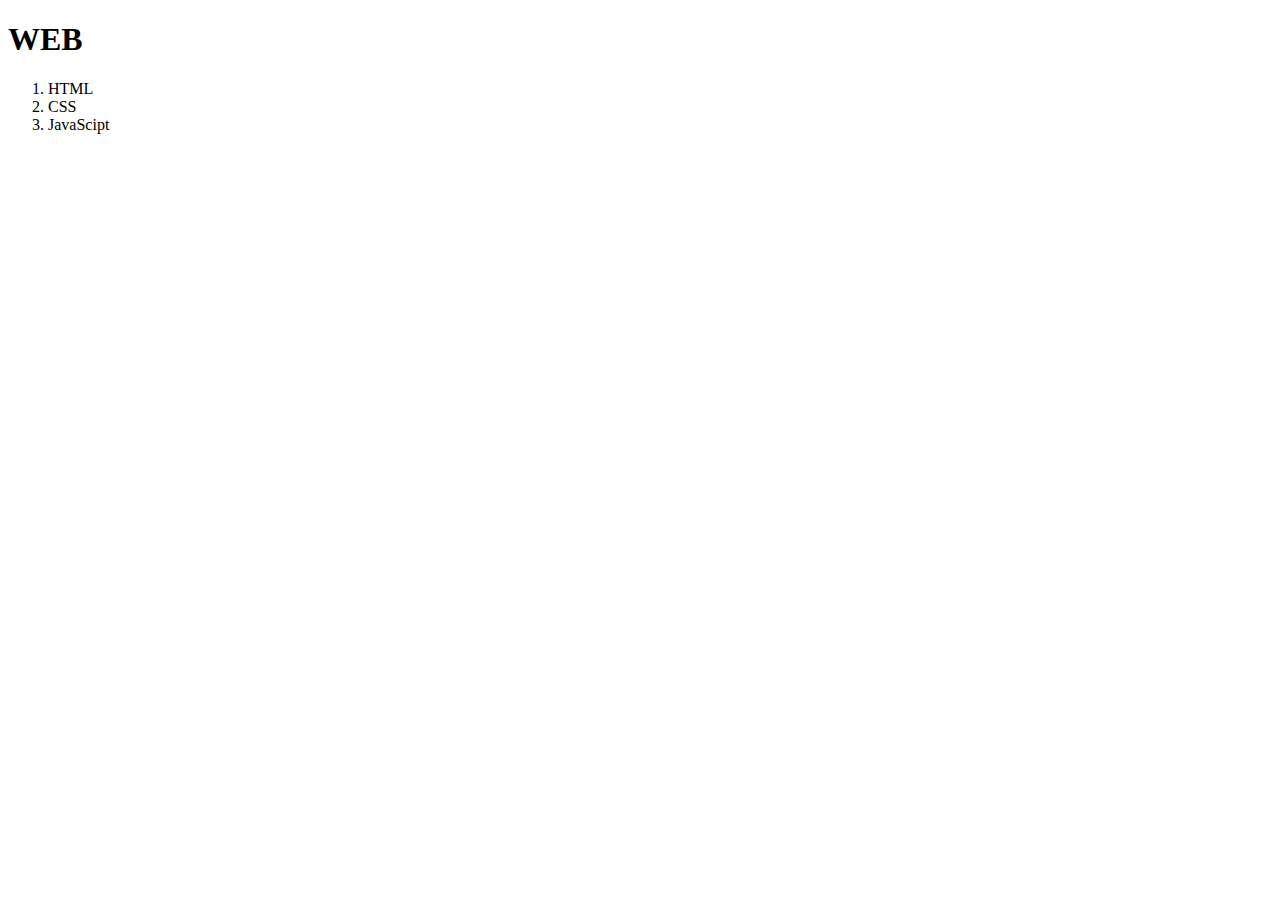
<file: index.html>
<!doctype html>
<html>
<head>
  <title>WEB1 - html</title>
  <meta charset="utf-8">
  <style>
  a {
    color:black;
    text-decoration: none;
  }

  </style>
</head>
<body>
  <h1><a href="index.html">WEB</a></h1>
<ol>
  <li><a href="1.html">HTML </a></li>
  <li><a href="2.html">CSS </a></li>
  <li><a href="3.html">JavaScipt </a></li>
</ol>
</file>
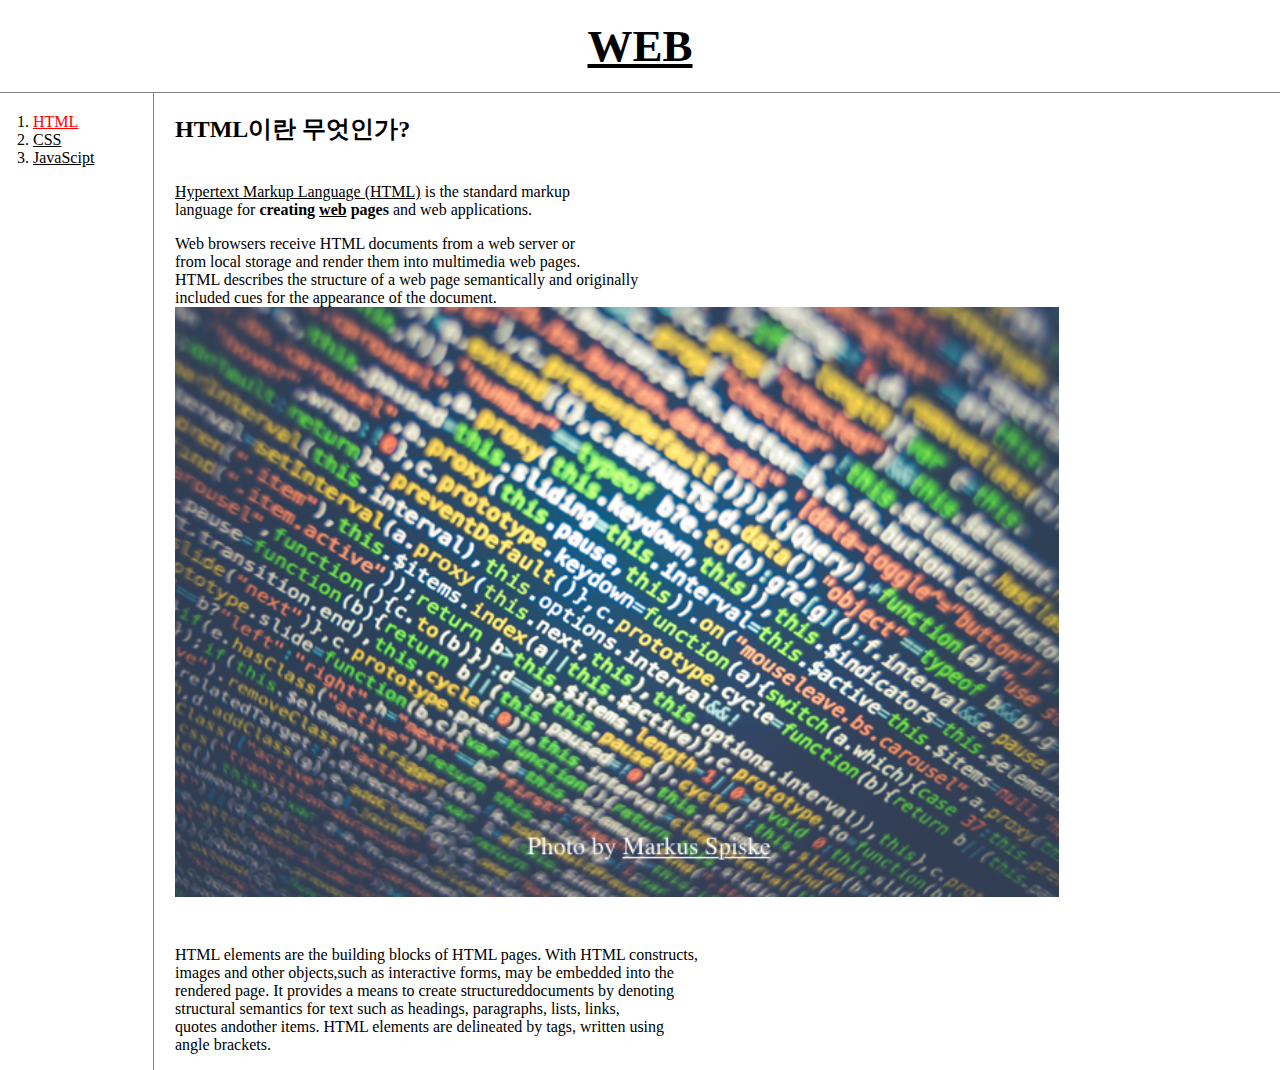
<file: 1.html>
<!doctype html>
<html>
<head>
  <title>WEB1 - html</title>
  <meta charset="utf-8">
  <link rel="stylesheet" href="style.css">
</head>
<body>
  <h1><a href="index.html">WEB</a></h1>
<div id ="grid">
<ol>
  <li><a href="1.html"style="color:red;text-decoration:underline">HTML </a></li>
  <li><a href="2.html">CSS </a></li>
  <li><a href="3.html">JavaScipt</a></li>
</ol>
<div id="article">
<h2>HTML이란 무엇인가?</h2><br>
<a href ="https://www.w3.org/TR/html52/" target="blank" title="html5 speicificarion">
Hypertext Markup Language (HTML)</a> is the standard markup<br>
language for <strong>creating <u>web</u> pages</strong> and web applications.
<p>
Web browsers receive HTML documents from a web server or<br>
from local storage and render them into multimedia web pages.<br>
HTML describes the structure of a web page semantically and originally<br>
included cues for the appearance of the document.
<img src="1.jpg" width="80%">
<p style="margin-top:45px;">
HTML elements are the building blocks of HTML pages. With HTML constructs,<br>
images and other objects,such as interactive forms, may be embedded into the<br>
rendered page. It provides a means to create structureddocuments by denoting<br>
structural semantics for text such as headings, paragraphs, lists, links,<br>
quotes andother items. HTML elements are delineated by tags, written using<br>
angle brackets.
</p>
</div>
</div>
</body>
</file>
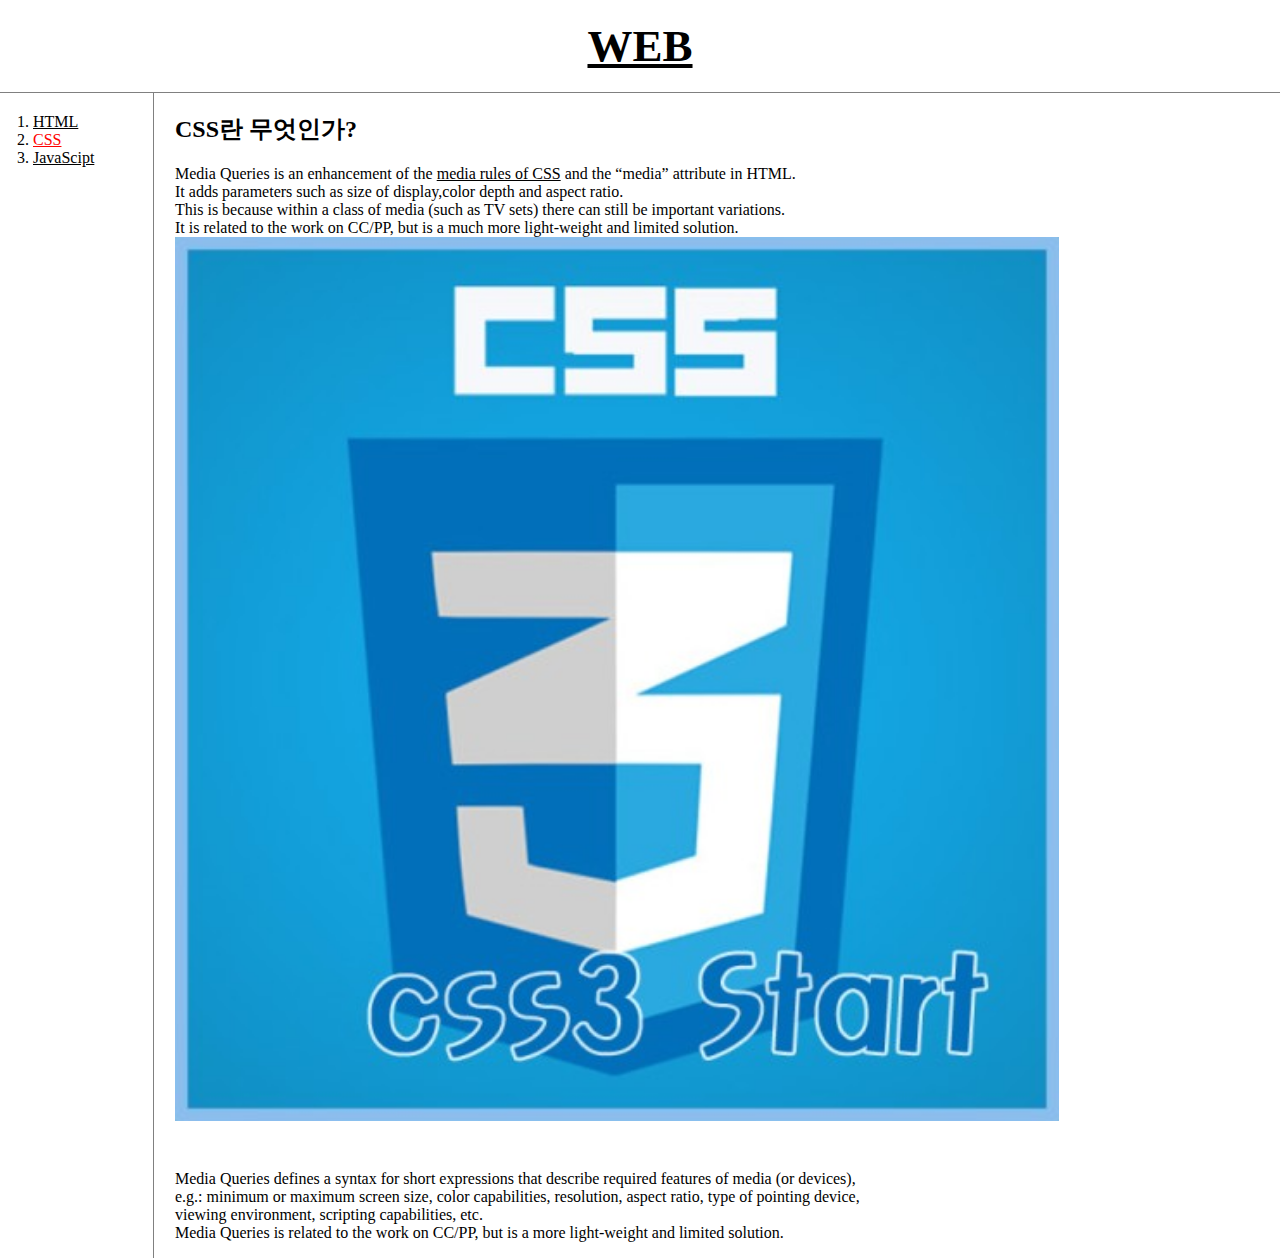
<file: 2.html>
<!doctype html>
<html>
<head>
  <title>WEB1 - CSS</title>
  <meta charset="utf-8">
  <link rel="stylesheet" href="style.css">
</head>
<body>
  <h1><a href="index.html">WEB</a></h1>
  <div id ="grid">
    <ol>
      <li><a href="1.html">HTML </a></li>
      <li><a href="2.html" style="color:red;text-decoration:underline">CSS </a></li>
      <li><a href="3.html">JavaScipt </a></li>
    </ol>
    <div id="article">
      <h2>CSS란 무엇인가?</h2>
      <p>
      Media Queries is an enhancement of the
      <a href ="https://www.w3.org/Style/CSS/specs.en.html" target="blank" title="css speicificarion">
      media rules of CSS</a> and the “media” attribute in HTML.<br>
      It adds parameters such as size of display,color depth and aspect ratio.<br>
      This is because within a class of media (such as TV sets) there can still be important variations.<br>
      It is related to the work on CC/PP, but is a much more light-weight and limited solution.
      <img src="2.jpg" width="80%">
      <p style="margin-top:45px;">
      Media Queries defines a syntax for short expressions that describe required features of media (or devices),<br>
      e.g.: minimum or maximum screen size, color capabilities, resolution, aspect ratio, type of pointing device, <br>
      viewing environment, scripting capabilities, etc.<br>
       Media Queries is related to the work on CC/PP, but is a more light-weight and limited solution.<br>
     </p>
    </div>
  </div>
  </body>
  </html>
</file>
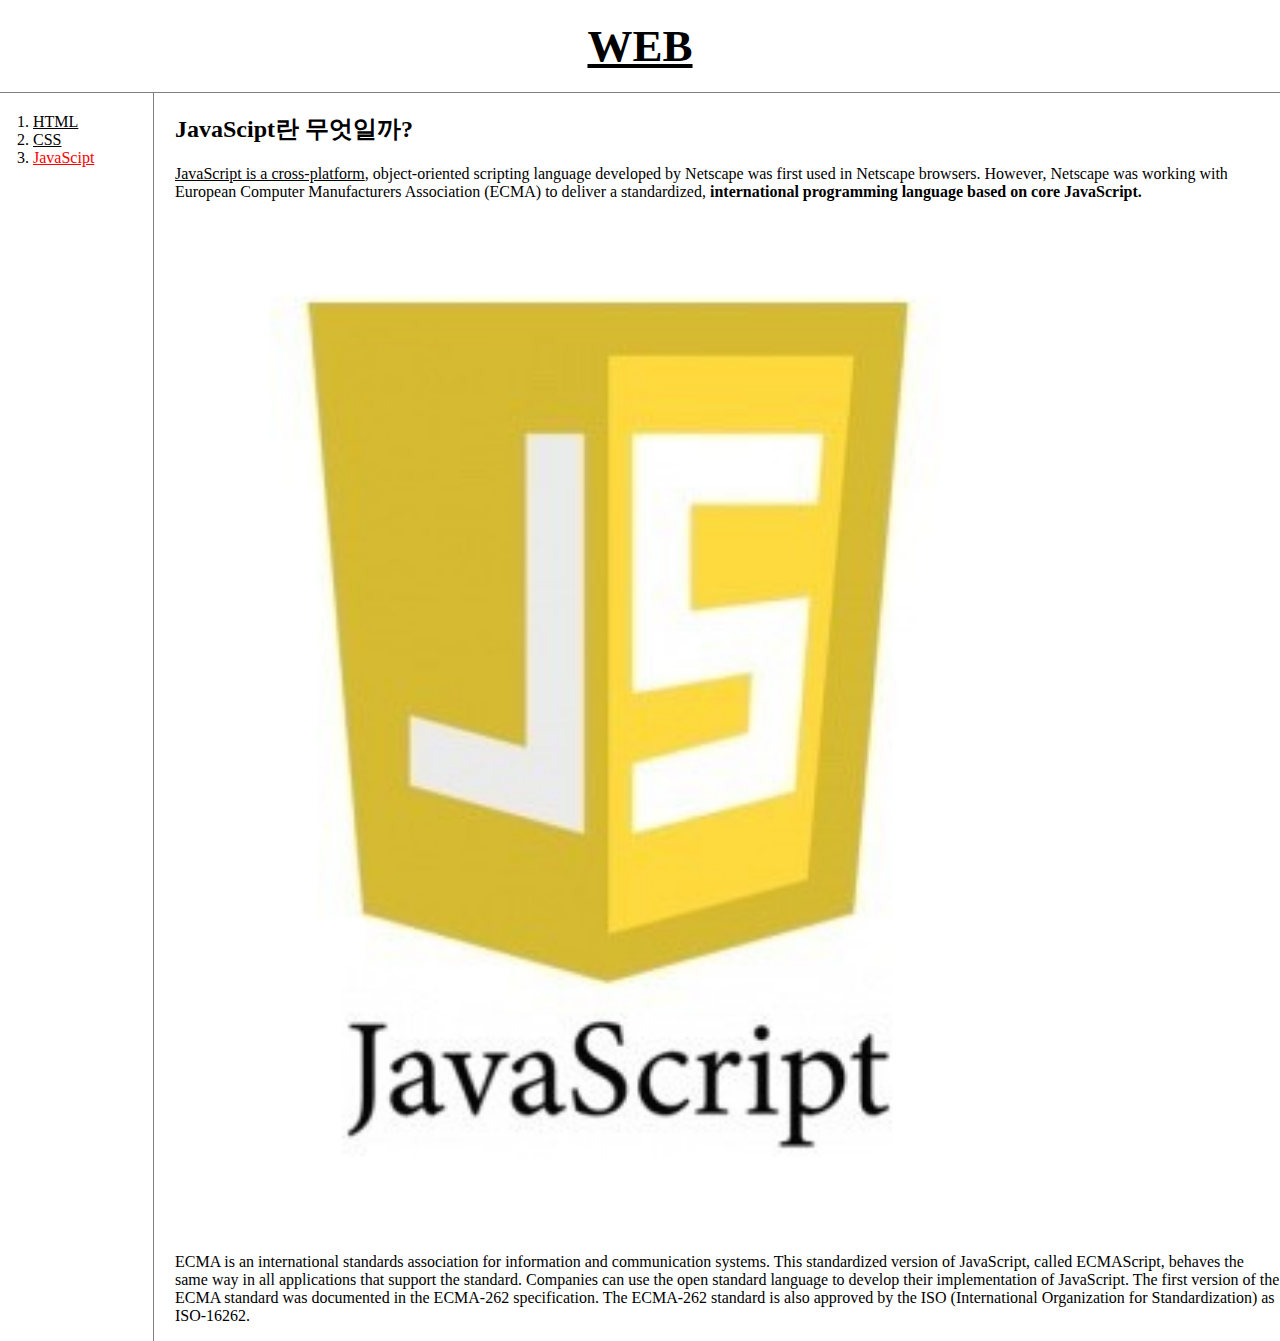
<file: 3.html>
<!doctype html>
<html>
<head>
  <title>WEB1 - JavaScipt</title>
  <meta charset="utf-8">
  <link rel="stylesheet" href="style.css">
</head>
<body>
  <h1><a href="index.html">WEB</a></h1>
  <div id ="grid">
<ol>
  <li><a href="1.html">HTML </a></li>
  <li><a href="2.html">CSS </a></li>
  <li><a href="3.html"style= "color:red;text-decoration:underline">JavaScipt </a></li>
</ol>
<div id="article">
<h2>JavaScipt란 무엇일까?</h2>
<p>
  <a href="https://www.w3resource.com/javascript/introduction/ECMA-and-javascript.php" target ="blank" title = "javascript란?">
  JavaScript is a cross-platform</a>, object-oriented scripting language developed by Netscape was first used in Netscape browsers.
  However, Netscape was working with European Computer Manufacturers Association (ECMA) to deliver a standardized,
  <strong>international programming language based on core JavaScript.</strong>
  <img src ="3.jpg" width = "80%">
  <p style="margin-top:45px;">
  ECMA is an international standards association for information and communication systems.
  This standardized version of JavaScript, called ECMAScript,
  behaves the same way in all applications that support the standard.
  Companies can use the open standard language to develop their implementation
  of JavaScript. The first version of the ECMA standard was documented in the ECMA-262 specification.
  The ECMA-262 standard is also approved by the ISO
  (International Organization for Standardization) as ISO-16262.
  </p>
</div>
</div>
  </body>
  </html>
</file>
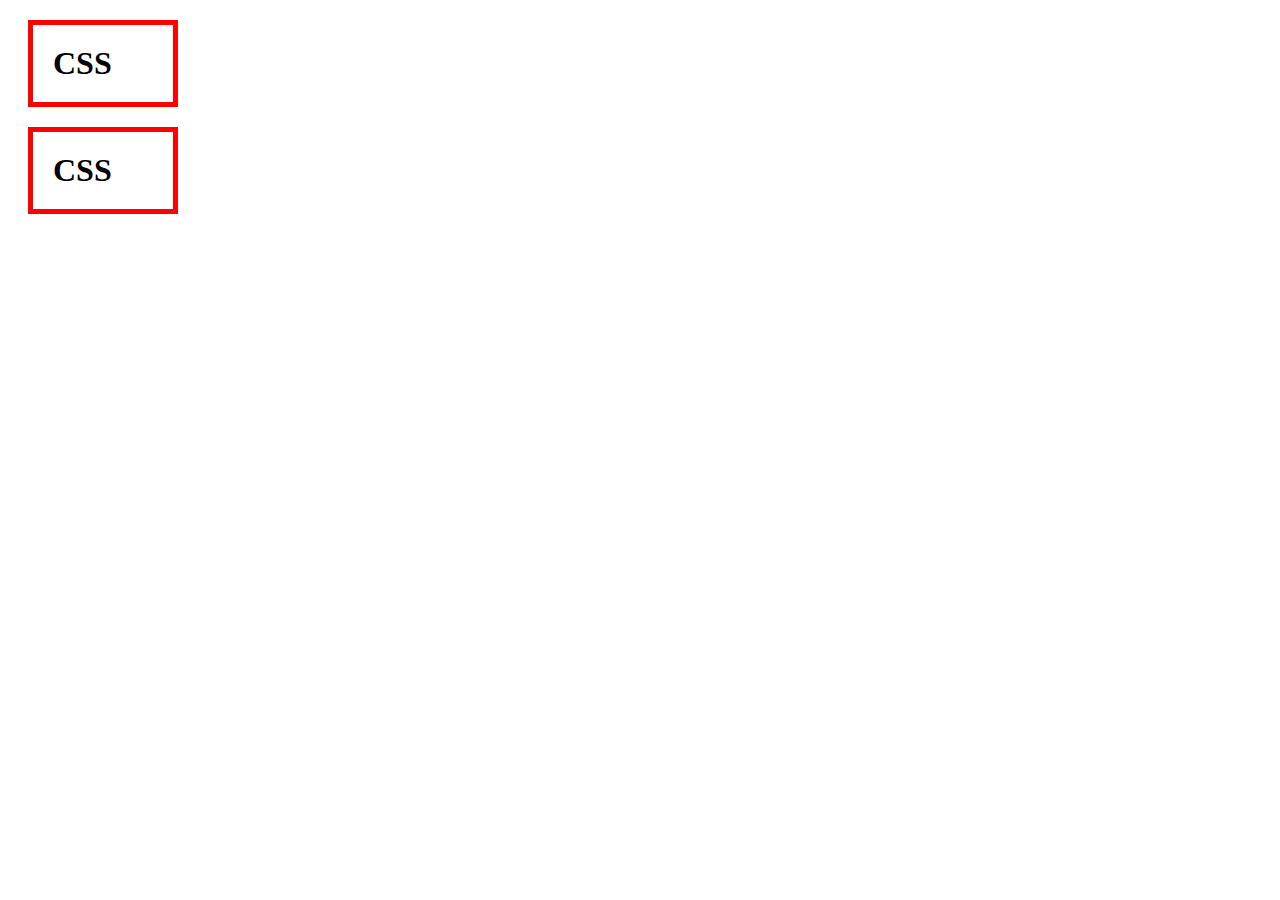
<file: box.html>
<!doctype html>
<html>
  <head>
    <meta charset="utf-8">
    <title></title>
    <style>
      h1{
        border:5px solid red;
        padding:20px;
        margin:20px;
        display:block;
        width:100px;
      }
    </style>
  </head>
  <body>
    <h1>CSS</h1>
    <h1>CSS</h1>
  </body>
</html>
</file>
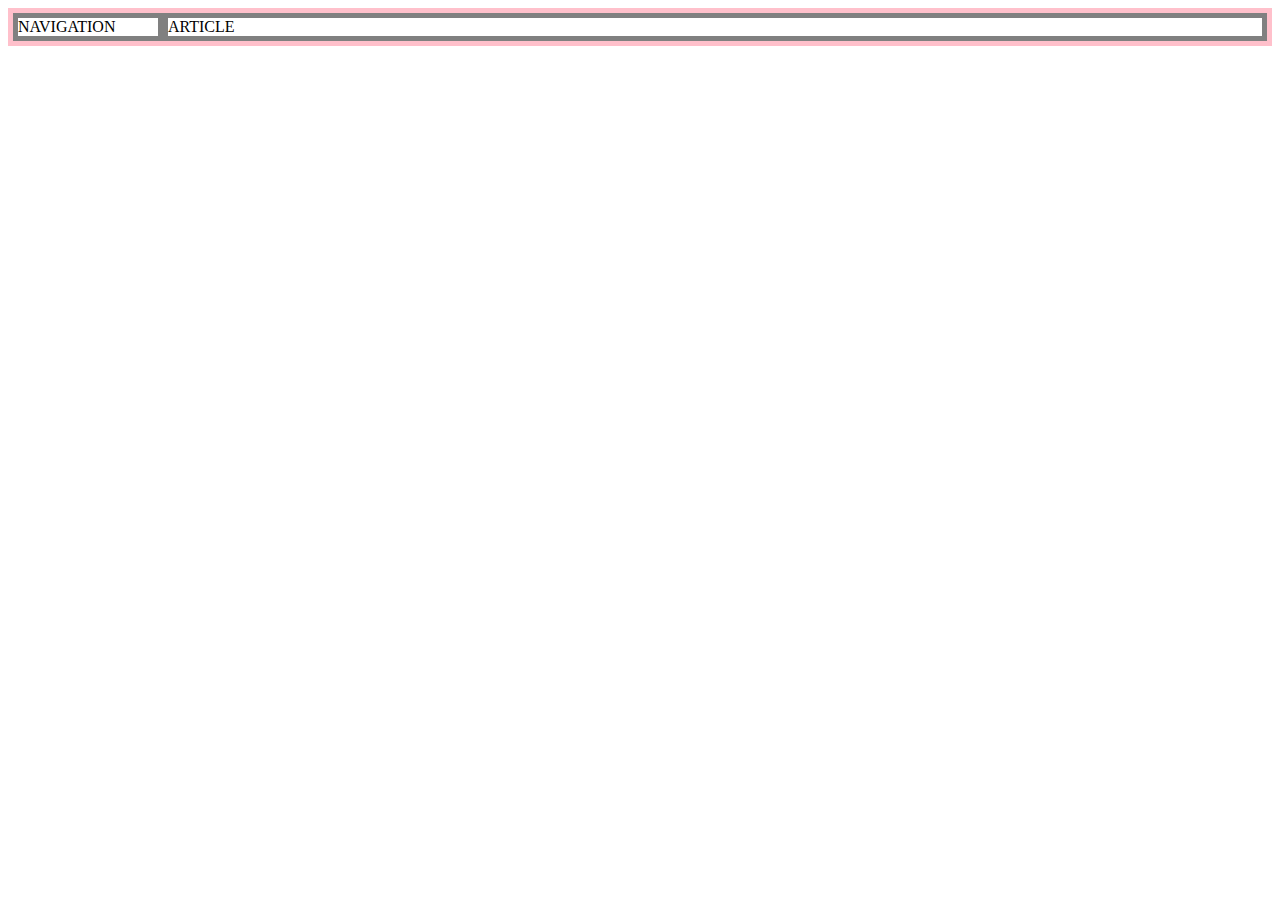
<file: grid.html>
<!FOCTYPE html>
<html>
  <head>
    <meta charset="utf-8">
    <title></title>
    <style>
      #grid{
        border:5px solid pink;
        display:grid;
        grid-template-columns: 150px 1fr;
      }
      div{
        border:5px solid gray;
      }
      </style>
  </head>
  <body>
    <div id ="grid">
      <div>NAVIGATION</div>
      <div>ARTICLE</div>
    </div>
  </body>
</html>
</file>
<file: style.css>
body {
  margin:0;
}
a {
 color:black;
}
h1 {
 font-size: 45px;
 text-align: center;
 border-bottom:1px solid gray;
 margin:0;
 padding:20px;
 }
 ol{
   border-right:1px solid gray;
   width:100px;
   margin:0;
   padding:20px;
 }
 #grid{
   display: grid;
   grid-template-columns: 150px 1fr;
 }
 #grid ol{
   padding-left:33px;
 }
 #article{
   padding-left:25px;
 }

 @media(max-width:500px){

   #grid{
     display: block;
   }
   ol{
     border-right:none;
   }
   h1 {
     border-bottom:none;

   }
 }
</file>
